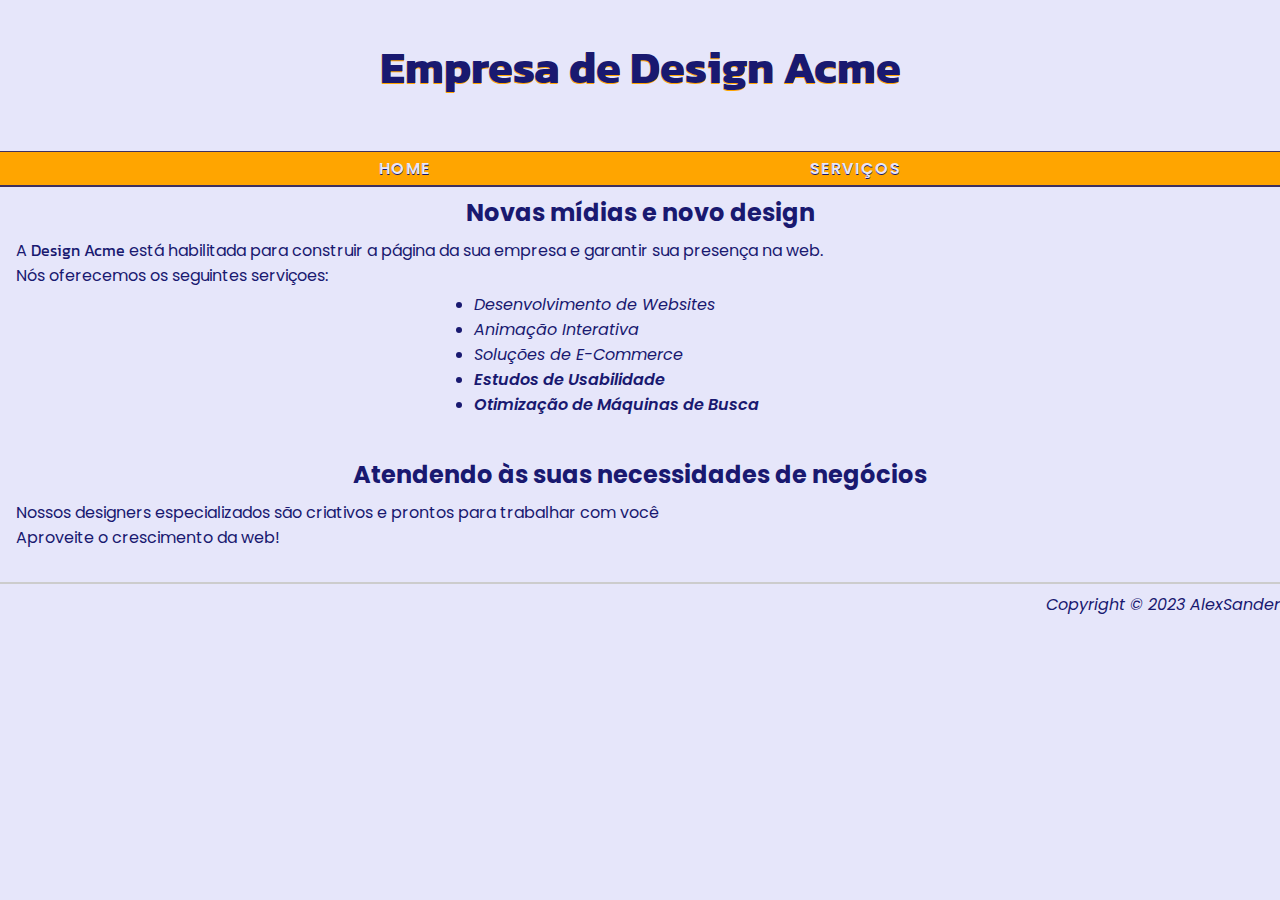
<file: index.html>
<!DOCTYPE html>
<html lang="pt-br">
<head>
    <meta charset="UTF-8">
    <meta name="viewport" content="width=device-width, initial-scale=1.0">
    <title>Design Acme</title>
    <link rel="stylesheet" href="style.css">
    <link rel="preconnect" href="https://fonts.googleapis.com">
    <link rel="preconnect" href="https://fonts.gstatic.com" crossorigin>
    <link href="https://fonts.googleapis.com/css2?family=Kanit:ital,wght@0,300;0,500;1,300;1,500&family=Poppins:ital,wght@0,100;0,200;0,400;1,400;0,600&display=swap" rel="stylesheet">
</head>
<body>
    <header>
        <h1 class="titulo">Empresa de Design Acme</h1>
    </header>
    <nav>
        <a href="index.html">Home</a>
        <a href="services.html">Serviços</a>
    </nav>
    <main>
        <article>
            <h2>Novas mídias e novo design</h2>
            <p>
                A <span class="titulo">Design Acme</span> está habilitada para construir
                a página da sua empresa e garantir sua presença na web. <br>
                Nós oferecemos os seguintes serviçoes:
            </p>
            <ul>
                <li>Desenvolvimento de Websites</li>
                <li>Animação Interativa</li>
                <li>Soluções de E-Commerce</li>
                <li class="feature">Estudos de Usabilidade</li>
                <li class="feature">Otimização de Máquinas de Busca</li>
            </ul>
            <h2>Atendendo às suas necessidades de negócios</h2>
            <p>
                Nossos designers especializados são criativos e prontos
                para
                trabalhar com você <br> Aproveite o crescimento da web!
            </p>
        </article>
    </main>
    <footer>Copyright &copy; 2023 AlexSander</footer>
</body>
</html>
</file>
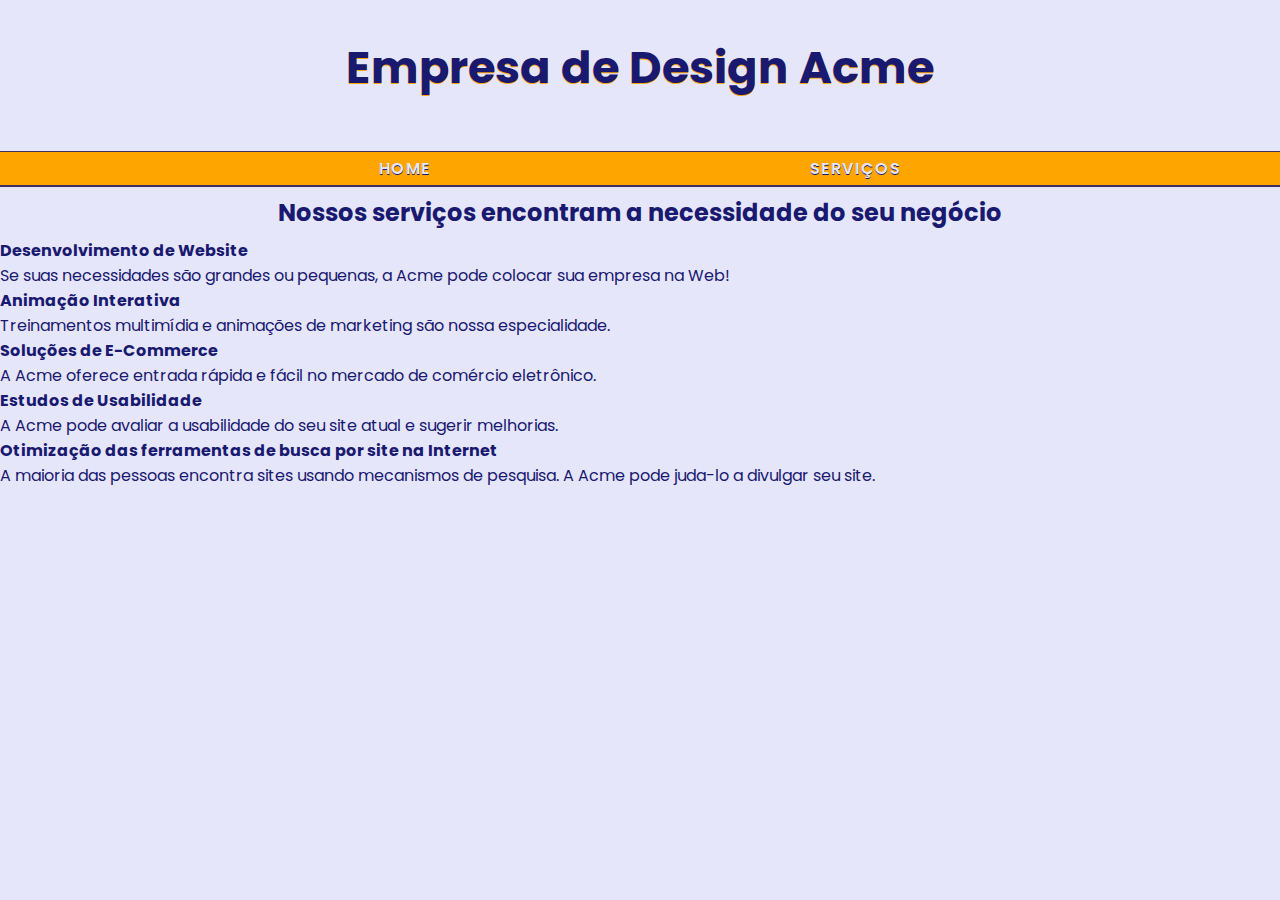
<file: services.html>
<!DOCTYPE html>
<html lang="pt-br">
  <head>
    <meta charset="UTF-8" />
    <title>Empresa de Design Acme</title>
    <link rel="stylesheet" href="style.css" />
    <link rel="preconnect" href="https://fonts.googleapis.com">
    <link rel="preconnect" href="https://fonts.gstatic.com" crossorigin>
    <link href="https://fonts.googleapis.com/css2?family=Kanit:ital,wght@0,300;0,500;1,300;1,500&family=Poppins:ital,wght@0,100;0,200;0,400;1,400&display=swap" rel="stylesheet">
  </head>
  <body>
    <header>
      <h1>Empresa de Design Acme</h1>
    </header>
    <nav>
      <a href="index.html">Home</a>
      <a href="services.html">Serviços</a>
    </nav>
    <main>
      <article>
        <h2>Nossos serviços encontram a necessidade do seu negócio</h2>
      </article>
      <dl>
        <dt>
          <strong>Desenvolvimento de Website</strong>
        </dt>
        <dd>
          Se suas necessidades são grandes ou pequenas, a Acme pode colocar sua
          empresa na Web!
        </dd>
        <dt>
          <strong>Animação Interativa</strong>
        </dt>
        <dd>
          Treinamentos multimídia e animações de marketing são nossa
          especialidade.
        </dd>
        <dt>
          <strong>Soluções de E-Commerce</strong>
        </dt>
        <dd>
          A Acme oferece entrada rápida e fácil no mercado de comércio
          eletrônico.
        </dd>
        <dt>
          <strong>Estudos de Usabilidade</strong>
        </dt>
        <dd>
          A Acme pode avaliar a usabilidade do seu site atual e sugerir
          melhorias.
        </dd>
        <dt>
          <strong
            >Otimização das ferramentas de busca por site na Internet</strong
          >
        </dt>
        <dd>
          A maioria das pessoas encontra sites usando mecanismos de pesquisa. A
          Acme pode juda-lo a divulgar seu site.
        </dd>
      </dl>
    </main>
  </body>
</html>
</file>
<file: style.css>
* {
    margin: 0;
    padding: 0; 
    font-family: 'Poppins', sans-serif;
}

.titulo {
    font-family: 'Kanit', sans-serif;
}

body {
    background-color: #e6e6fa;
    color: #191970;
}

header {
    width: 100%; /* Largura */
    height: 15vh; /* Altura */
    text-shadow: 0 1px orange;
    font-size: 1.4rem;

    /* Comportamento da caixa */
    display: flex;
    justify-content: center; /* Alinhamento Horizontal */
    align-items: center; /* Alinhamento Vertical */
}

nav {
    background-color: orange;
    padding-top: 4px;
    padding-bottom: 4px;
    border-top: 1px solid #191970d6;
    border-bottom: 2px solid #191970d6;
    margin-top: 16px;

    display: flex;
    justify-content: space-evenly;
}

nav a {
    text-decoration: none;
    text-transform: uppercase;
    text-shadow: 0 1px #191970;
    font-weight: 600;
    letter-spacing: 0.1rem;
    color: #e6e6fa;
    transition: .5s;
}

nav a:hover {
    text-shadow: -4px -3px #191970;
}

main {
    width: 100%;
}
article h2 {
    text-align: center;
    margin-top: 8px;
    margin-bottom: 8px;
}

article p {
    padding-left: 16px;
}

ul {
    padding-top: 4px;
    padding-left: 37%;
    padding-bottom: 32px;
    font-style: italic;
    list-style: disc;
    
}

ul li.feature {
    font-weight: 600;
}

footer {
    border-top: 2px solid #ccc;
    margin-top: 32px;
    text-align: right;
    padding-top: 8px;
    font-style: italic;
}
</file>
